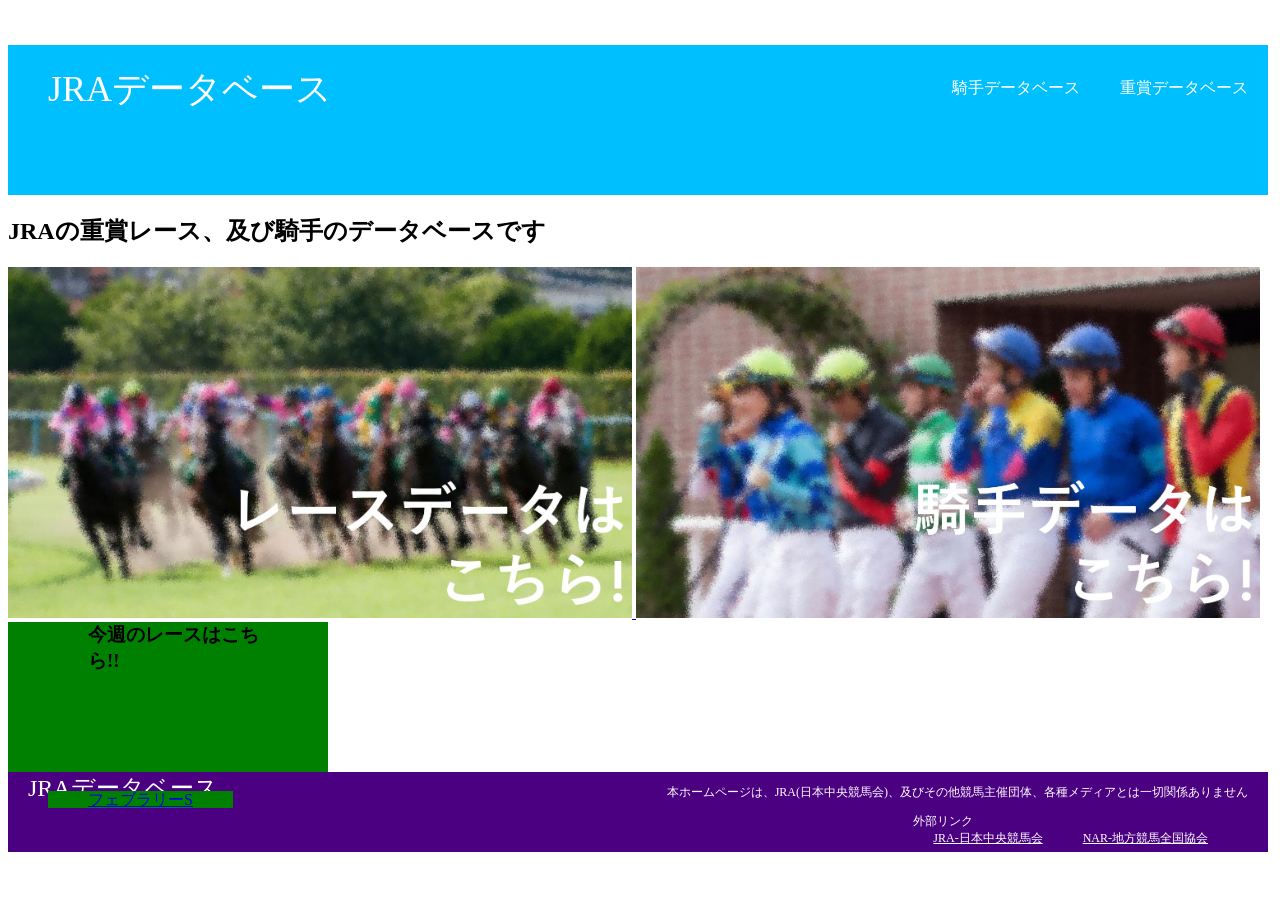
<file: index.html>
<!DOCTYPE html>
<html>
  <head>
    <meta charset="utf-8">
    <title>HOME-JRAデータベース</title>
    <link rel="stylesheet" href="stylesheet.css">
    <link rel="shortcut icon" href="favicon.ico" type="image/vnd.microsoft.icon">
  　<link rel="apple-touch-icon" src="apple-touch-icon.jpeg">
  </head>
  <body>
    <div class="header">
      <div class="header-logo">JRAデータベース</div>
      <div class="header-list">
        <ul>
          <li>重賞データベース</li>
          <li>騎手データベース</li>
        </ul>
      </div>
    </div>
    <div class="main">
      <h2>JRAの重賞レース、及び騎手のデータベースです</h2>
      <a href="https://www.jra.go.jp/">
        <img class="rpic" src="racedate.jpg">
      </a>
      <a href="https://m.youtube.com/">
        <img class="jpic" src="jockeydate.jpg">
      </a>  
      <div class="this-week">
        <h3 class="this-week">今週のレースはこちら!!</h3><br><a class="this-week" href="https://kimshun0213kr.github.io/t4-1/">フェブラリーS</a>
    </div>  
    <div class="footer">
      <div class="footer-logo">JRAデータベース</div>
      <div class="footer-attention-links">
        <p>本ホームページは、JRA(日本中央競馬会)、及びその他競馬主催団体、各種メディアとは一切関係ありません<br><p class="footer-attention-links">外部リンク<br><a class="footer-attention-links" href="https://www.keiba.go.jp/">NAR-地方競馬全国協会</a><a class="footer-attention-links" href="https://www.jra.go.jp/">JRA-日本中央競馬会</a></p>
    </div>
  </body>
</html>
</file>
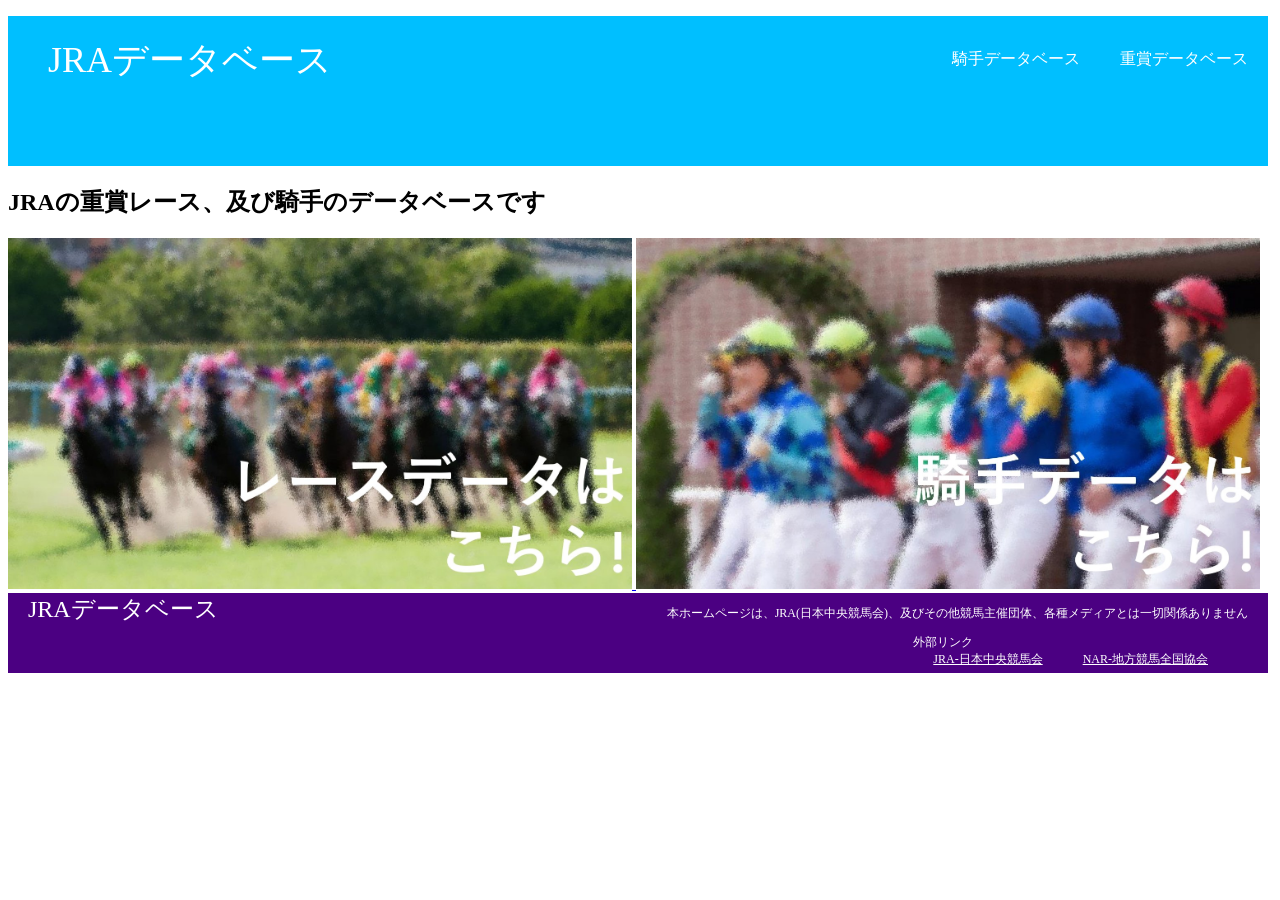
<file: home.html>
<!DOCTYPE html>
<html>
  <head>
    <meta charset="utf-8">
    <title>HOME-JRAデータベース</title>
    <link rel="stylesheet" href="stylesheet.css">
  </head>
  <body>
    <div class="header">
      <div class="header-logo">JRAデータベース</div>
      <div class="header-list">
        <ul>
          <li>重賞データベース</li>
          <li>騎手データベース</li>
        </ul>
      </div>
    </div>
    <div class="main">
      <h2>JRAの重賞レース、及び騎手のデータベースです</h2>
      <a href="https://www.jra.go.jp/">
        <img class="rpic" src="racedate.jpg">
      </a>
      <a href="https://m.youtube.com/">
        <img class="jpic" src="jockeydate.jpg">
      </a>  
    </div>  
    <div class="footer">
      <div class="footer-logo">JRAデータベース</div>
      <div class="footer-attention-links">
        <p>本ホームページは、JRA(日本中央競馬会)、及びその他競馬主催団体、各種メディアとは一切関係ありません<br><p class="footer-attention-links">外部リンク<br><a class="footer-attention-links" href="https://www.keiba.go.jp/">NAR-地方競馬全国協会</a><a class="footer-attention-links" href="https://www.jra.go.jp/">JRA-日本中央競馬会</a>
    </div>
  </body>
</html>
</file>
<file: stylesheet.css>
body {
  font-family:"Avenir New";
}
li {
  list-style: none;
}
.header {
  background-color:#00bfff;
  height:150px;
  width:1260px;
  color:#ffffff
}
.header-logo {
  float:left;
  font-size:36px;
  padding:20px 40px;
}
.header-list li {
  float:right;
  padding:33px 20px
}
.rpic {
  height:351px;
  width:624px;
}
.jpic {
  height:351px;
  width:624px;
}
.this-week {
  background-color:#008000;
  font-color:#008000;
  padding:0px 40px;
  margin:0px;
  width:200px;
  height:150px;
}
.footer {
  background-color:#4b0082;
  height:80px;
  width:1260px;
  color:#ffffff;
}
.footer-logo {
  font-size:24px;
  float:left;
  padding:0px 20px;
}
.footer-attention-links {
  font-size:12px;
  float:right;
  padding:0px 20px;
  margin:0px;
  color:#ffffff;
}
.footer-linktext {
  float:right;
  padding:0px 20px;
}
</file>
